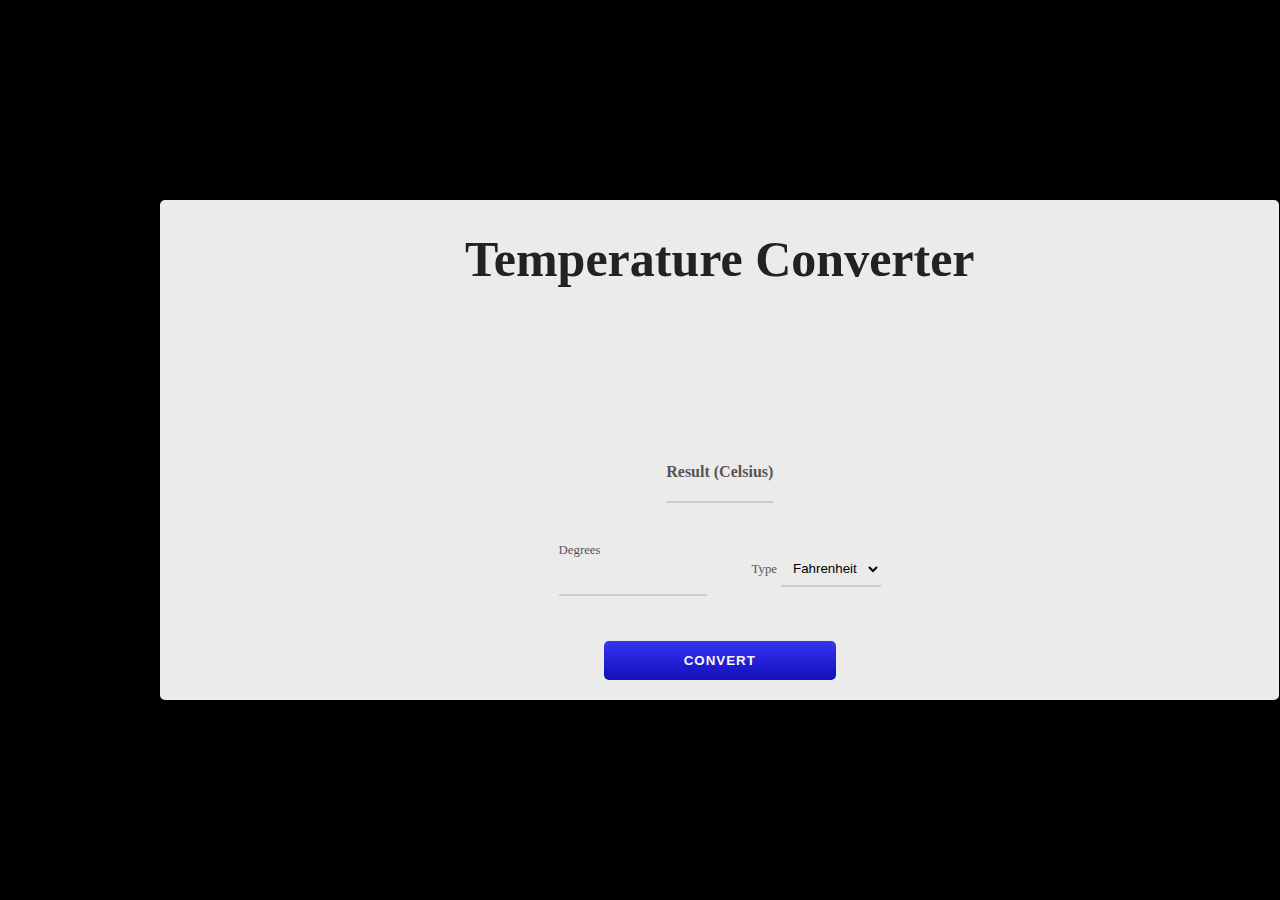
<file: Task 3(Temperature converter)/index.html>
<!DOCTYPE html>
<html lang="en">

<head>
    <meta charset="UTF-8" />
    <meta http-equiv="X-UA-Compatible" content="IE=edge" />
    <meta name="viewport" content="width=device-width, initial-scale=1.0" />
    <!--LINK CSS FILE-->
    <link rel="stylesheet" href="style.css" />
    <title>Online Temperature Converter</title>
</head>

<body>
    <div class="container">
        <div class="temperature-converter">
            <h1 class="title">Temperature Converter</h1>
            <div class="result">
                <span class="result-heading">Result (Celsius)</span>
                <h2 class="celsius-value" id="celsius"></h2>
            </div>
            <div class="degree-type">
                <div class="degree-field">
                    <label for="degree">Degrees</label>
                    <input type="number" name="degree" id="degree" />
                </div>
                <div class="temp-field">
                    <label for="temp-type">Type</label>
                    <select name="temperatures" id="temp-type" autocomplete="on">
                        <option id="fahrenheit" value="fahrenheit">Fahrenheit</option>
                        <option id="kelvin" value="kelvin">Kelvin</option>
                    </select>
                </div>
            </div>
            <button id="convert-btn">Convert</button>
        </div>
    </div>
    <!--LINK JAVASCRIPT FILE-->
    <script>
        const celsiusElem = document.querySelector("#celsius");
        const degree = document.querySelector("#degree");
        const convertBtn = document.querySelector("#convert-btn");
        const tempType = document.querySelector("#temp-type");

        window.addEventListener("load", () => {
            degree.value = "";
            celsiusElem.innerHTML = "";
        });

        convertBtn.addEventListener("click", (e) => {
            e.preventDefault();
            convertToCelsius();
        });

        function convertToCelsius() {
            let inputValue = degree.value;

            if (tempType.value === "fahrenheit") {
                const FahrenheitToCelsius = (inputValue - 32) * (5 / 9);
                celsiusElem.innerHTML = `${FahrenheitToCelsius.toFixed(3)} &deg;c`;
            } else if (tempType.value === "kelvin") {
                const KelvinToCelsius = inputValue - 273.15;
                celsiusElem.innerHTML = `${KelvinToCelsius.toFixed(3)} &deg;c`;
            }
        }
    </script>
</body>

</html>
</file>
<file: Task 3(Temperature converter)/style.css>
* {
    box-sizing: border-box;
    margin: 0;
    padding: 0;
  }
  
  body {
    background-color: #000000;
    color: #222;
    font-size: 1rem;
    display: flex;
    justify-content: center;
    align-items: center;
    width: 100vw;
    height: 100vh;
  }
  .title {
    color: #222;
    font-size: 50px;
    text-align: center;
    height: 400px;
  }
  .temperature-converter {
    background: #ecebeb;
    border-radius: 5px;
    position: relative;
    display: flex;
    flex-direction: column;
    justify-content: center;
    padding: 30px 25px 20px;
    min-width: 320px;
    width: 200%;
    height: 500px;
    align-items: center;
    position: relative;
    right: 200px;
  }
  .result {
    text-align: center;
    margin: 20px 0;
  }
  .result-heading {
    color: #555;
    font-size: 1rem;
    font-weight: 600;
  }
  .celsius-value {
    border-bottom: 2px solid #ccc;
    padding: 10px;
  }
  label {
    color: #555;
    font-size: 0.8rem;
    margin-bottom: 5px;
  }
  input,
  select {
    background: transparent;
    border: none;
    outline: none;
    border-bottom: 2px solid #ccc;
    padding: 8px;
    margin-bottom: 15px;
  }
  input:focus {
    border: 1px solid #4c49f3;
  }
  .degree-type {
    display: flex;
    justify-content: space-between;
    align-items: center;
    padding: 20px 0;
  }
  .degree-field {
    display: flex;
    flex-direction: column;
    width: 46%;
  }
  option {
    background-color: #3c39e7;
    color: #f6f6f6;
  }
  #convert-btn {
    background: linear-gradient(to bottom, #3633f3, #120fb9);
    border: none;
    outline: none;
    border-radius: 5px;
    color: #f6f6f6;
    cursor: pointer;
    font-weight: bold;
    letter-spacing: 1px;
    text-transform: uppercase;
    margin-top: 10px;
    padding: 12px 80px;
    transition: all 0.3s ease-in;
  }
  #convert-btn:hover {
    background: linear-gradient(to bottom, #1be042, #16e92b);
  }
</file>
